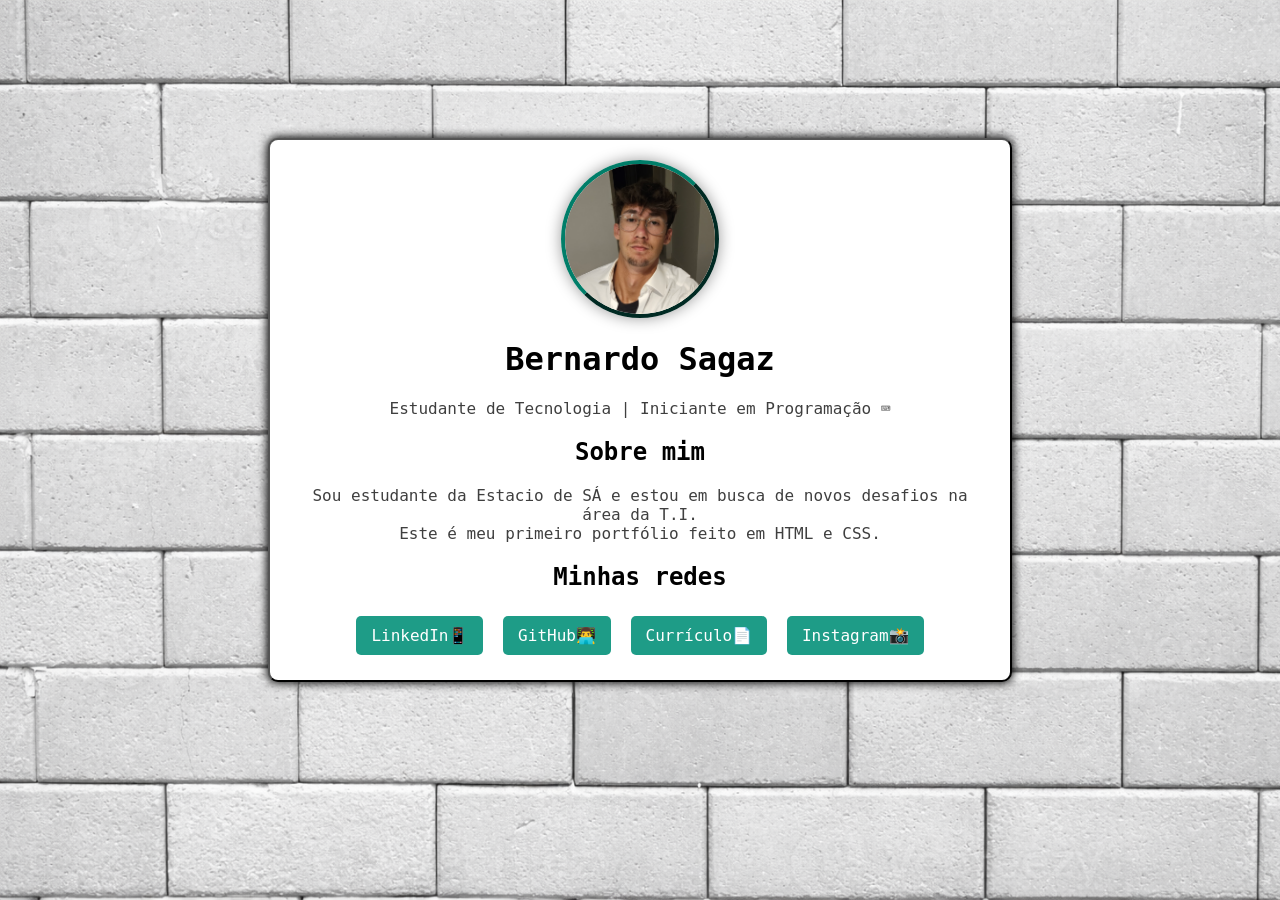
<file: index.html>
<!DOCTYPE html>
<html lang="pt-BR">
<head>
    <meta charset="UTF-8">
    <meta name="viewport" content="width=device-width, initial-scale=1.0">
    <title>Meu Portfólio</title>
    <link rel="stylesheet" href="style.css">
    <link rel="icon" href="src/favicon.png" type="image/png">
</head>
    <body>

        <div class="container">

            <!-- Foto -->
            <img src="src/foto2.jpg" alt="Minha foto" class="foto">

            <!-- Nome -->
            <h1>Bernardo Sagaz</h1>

            <!-- Curriculo -->
            <p>Estudante de Tecnologia | Iniciante em Programação ⌨️</p>

            <!-- Sobre mim -->
            <h2>Sobre mim</h2>
            <p>
                Sou estudante da Estacio de SÁ e estou em busca de novos desafios na área da T.I. <br>
                Este é meu primeiro portfólio feito em HTML e CSS.
            </p>

            <!-- Redes sociais -->
            <h2>Minhas redes</h2>
            <div class="redes">
                <a href="https://linkedin.com/in/bernardo-sagaz-luiz-2467a9372" target="_blank">LinkedIn📱</a>
                <a href="https://github.com/BalyyUS" target="_blank">GitHub👨‍💻</a>
                <a href="curriculo.html"> Currículo📄</a>
                <a href="https://instagram.com/besagazz" target="_blank">Instagram📸</a>
            <!-- 
                curriculo PDF: https://docs.google.com/document/d/1DcbdC-zkFKM5N8N8P5xXm1I7ll36p-bCpgdtT2zSm1M/edit?usp=sharing 
            -->
            </div>

     </div>

</body>
</html>
</file>
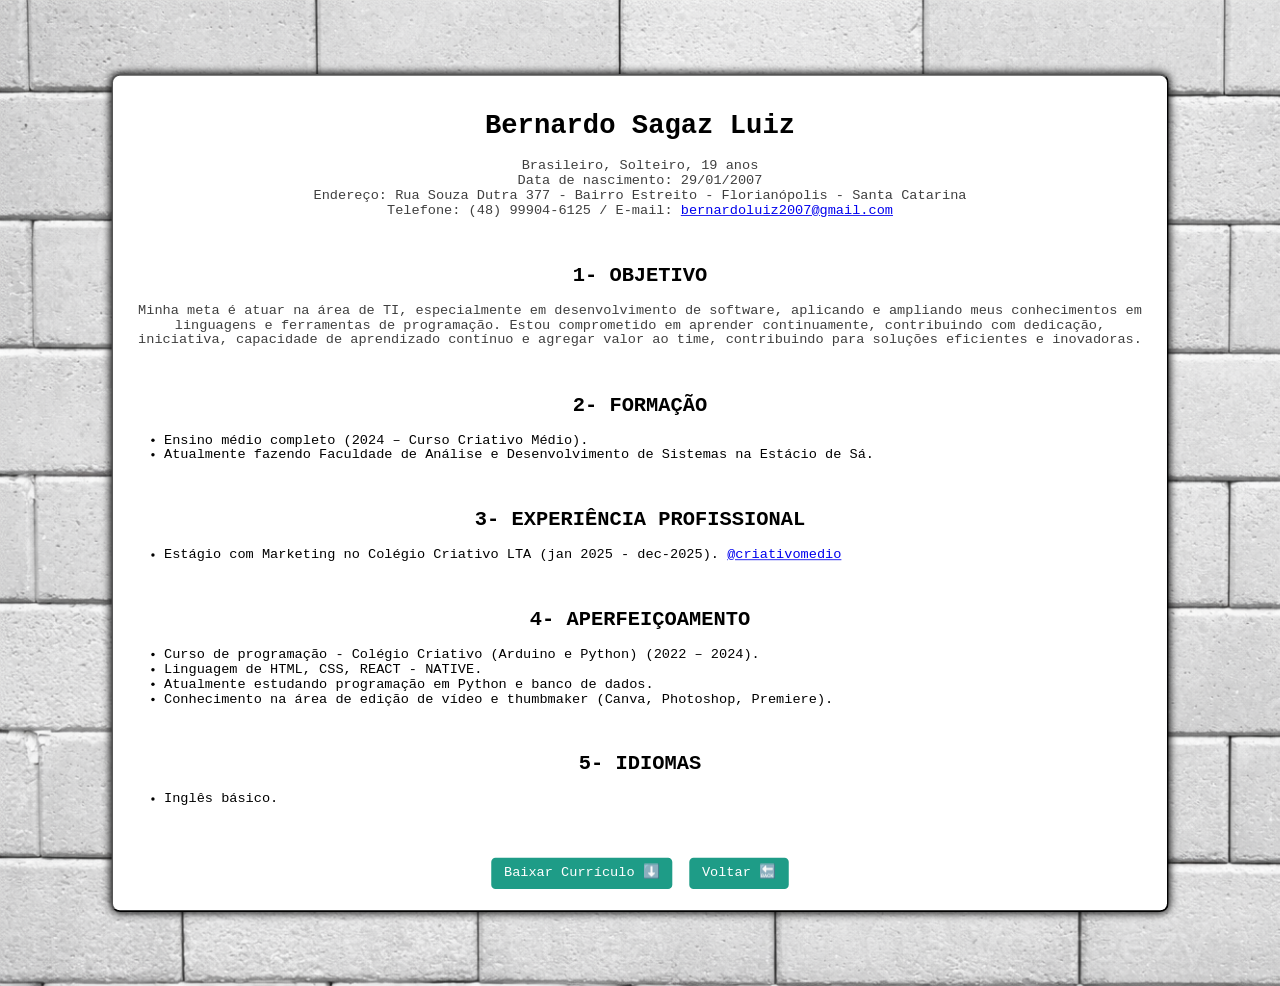
<file: curriculo.html>
<!DOCTYPE html>
<html lang="pt-BR">

<head>
    <meta charset="UTF-8">
    <meta name="viewport" content="width=device-width, initial-scale=1.0">
    <title>Curriculo</title>
    <link rel="stylesheet" href="style.css">
    <link rel="icon" href="src/favicon.png" type="image/png">

</head>

<body>
    <div class="container2">
        <h1 style="text-align: center;">Bernardo Sagaz Luiz</h1>

        <p style="text-align: center;">
            Brasileiro, Solteiro, 19 anos<br>
            Data de nascimento: 29/01/2007<br>
            Endereço: Rua Souza Dutra 377 - Bairro Estreito - Florianópolis - Santa Catarina<br>
            Telefone: (48) 99904-6125 /
            E-mail: <a href="mailto:bernardoluiz2007@gmail.com">bernardoluiz2007@gmail.com</a>
        </p>

        <br>

        <h2>1- OBJETIVO</h2>
        <p>
            Minha meta é atuar na área de TI, especialmente em desenvolvimento de software,
            aplicando e ampliando meus conhecimentos em linguagens e ferramentas de programação.
            Estou comprometido em aprender continuamente, contribuindo com dedicação, iniciativa,
            capacidade de aprendizado contínuo e agregar valor ao time, contribuindo para soluções
            eficientes e inovadoras.
        </p>

        <br>

        <h2>2- FORMAÇÃO</h2>
        <ul>
            <li>Ensino médio completo (2024 – Curso Criativo Médio). </li>
            <li>Atualmente fazendo Faculdade de Análise e Desenvolvimento de Sistemas na Estácio de Sá.</li>
        </ul>

        <br>

        <h2>3- EXPERIÊNCIA PROFISSIONAL</h2>
        <ul>
            <li>Estágio com Marketing no Colégio Criativo LTA (jan 2025 - dec-2025). <a href="https://www.instagram.com/criativomedio/" target="_blank"> @criativomedio</a></li>
        </ul>

        <br>

        <h2>4- APERFEIÇOAMENTO</h2>
        <ul>
            <li>Curso de programação - Colégio Criativo (Arduino e Python) (2022 – 2024).</li>
            <li>Linguagem de HTML, CSS, REACT - NATIVE.</li>
            <li>Atualmente estudando programação em Python e banco de dados.</li>
            <li>Conhecimento na área de edição de vídeo e thumbmaker (Canva, Photoshop, Premiere).</li>
        </ul>

        <br>

        <h2>5- IDIOMAS</h2>
        <ul>
            <li>Inglês básico.</li>
        </ul>
       
        <br>
        <div class="redes">   
            <a href="src/curriculo.pdf" download>Baixar Currículo ⬇️</a>
            <a href="index.html">Voltar 🔙</a>
        </div>
    </div>
</body>

</html>
</file>
<file: style.css>
body {
            font-family: Lucida Console, Monospace;
            background-image: url(src/fundo\ tijolo.png);
            background-size: cover;
            background-repeat: no-repeat;
           
            margin: 0;
            padding: 0;

            display: flex;
            justify-content: center;
            align-items: center;
            min-height: 100vh;
        }

        .container {
            max-width: 700px;
            width:100%;
            background-color: white;
            padding: 20px;
            border-radius: 10px; 
            border: 2px outset black;
            box-shadow: 0 0 10px 1px rgba(0,0,0,1);
        }

        .container2 {
            transform: scale(0.85);
            max-width: 1200px;
            width:100%;
            background-color: white;
            padding: 20px;
            border-radius: 10px; 
            border: 2px outset black;
            box-shadow: 0 0 10px 1px rgba(0,0,0,1);
            line-height: 1.1;

            transition: transform 0.2s ease, box-shadow 0.4s ease;
        }

        
        .foto {
            width: 150px;
            display: block;
            margin: 0 auto;
            border-radius: 50%;
            border: 4px outset rgb(0, 126, 105);
            box-shadow: 0 0 15px rgba(0,0,0,0.4);
        }

        h1, h2 {
            text-align: center;
        }

        p {
            text-align: center;
            color: #3f3f3f;
        }

        .redes {
            text-align: center;
            margin-top: 20px;
        }

        .redes a {
            text-decoration: none;
            color: white;
            background: #1e9c87;
            padding: 10px 15px;
            margin: 5px;
            border-radius: 5px;
            display: inline-block;
            transition: background 0.3s ease, transform 0.2s ease;
        }

        .redes a:hover {
            transform: scale(1.10);
            background: #0c5852;
        }

/*ANIMAÇÃO*/
    @keyframes aparecer {
        from {
            opacity: 0;
            transform: translateY(50px);
    }
        to {
            opacity: 1;
            transform: translateY(-40px);
   }
}
.container {
    transform: translateY(-40px);
    animation: aparecer 0.8s ease-out;
    
    transition: transform 0.2s ease, box-shadow 0.4s ease;

}

.container:hover {
    transform: translateY(-45px);
    box-shadow: 0 10px 15px rgba(0, 245, 143, 0.418);
}

.container2:hover {
    transform: translateY(-5px);
    box-shadow: 0 10px 15px rgba(0, 245, 143, 0.418);
    transform: scale(0.87);
}

.foto {
    transition: transform 0.3s ease, box-shadow 0.3s ease;
}

.foto:hover {
    transform: scale(1.15);
    box-shadow: 0 0 20px rgba(0,0,0,0.4);
}

/*ADAPTAÇÃO PARA MOBILE*/

@media (max-width: 768px) {
    body {
        padding: 10px;
    }

    .container {
        flex-direction: column;
    }

    .card {
        width: 100%;
    }

    h1 {
        font-size: 22px;
    }
}
</file>
